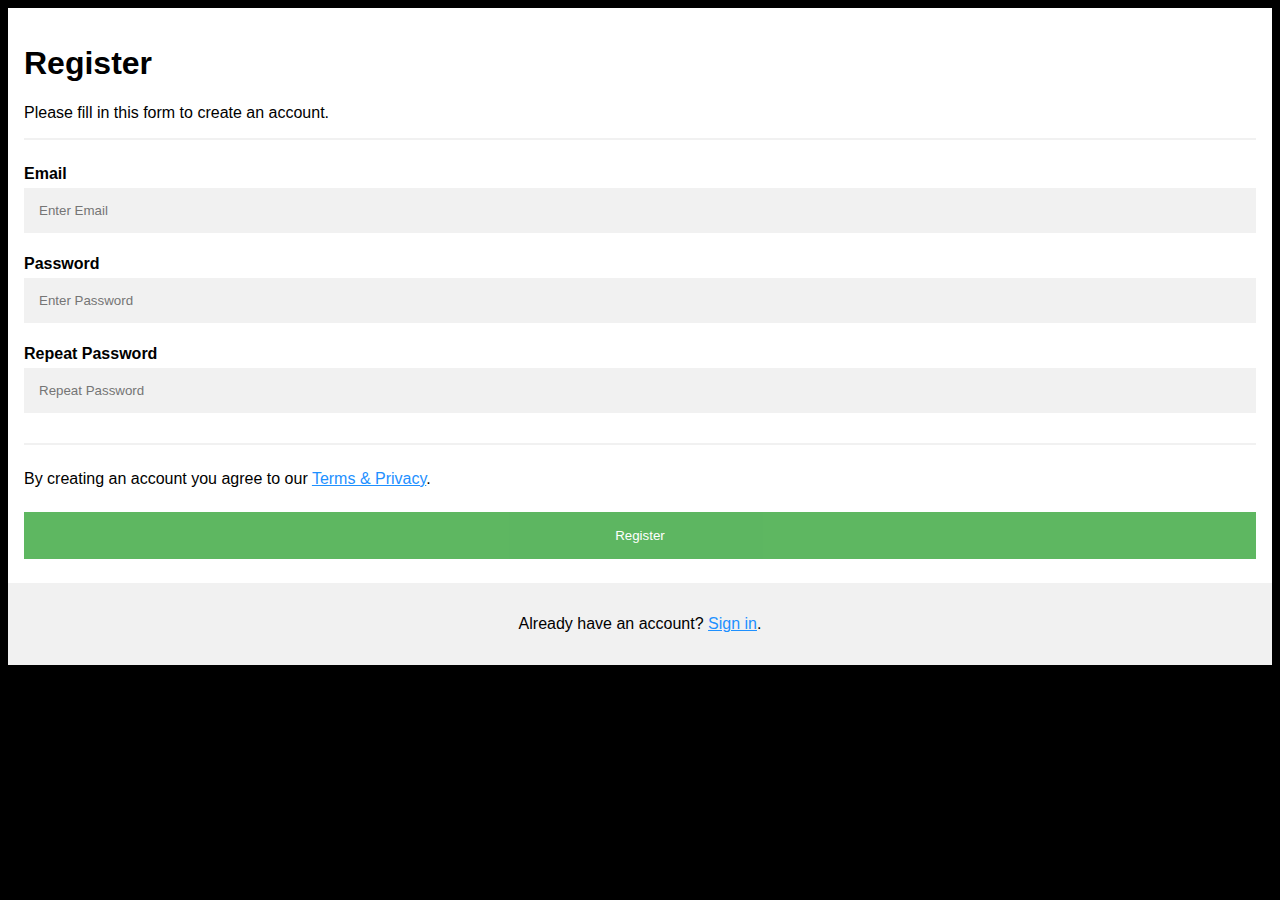
<file: out/production/resources/templates/registration.html>
<!DOCTYPE html>
<html>
<head>
    <meta name="viewport" content="width=device-width, initial-scale=1">
    <style>
        body {
            font-family: Arial, Helvetica, sans-serif;
            background-color: black;
        }

        * {
            box-sizing: border-box;
        }

        /* Add padding to containers */
        .container {
            padding: 16px;
            background-color: white;
        }

        /* Full-width input fields */
        input[type=text], input[type=password] {
            width: 100%;
            padding: 15px;
            margin: 5px 0 22px 0;
            display: inline-block;
            border: none;
            background: #f1f1f1;
        }

        input[type=text]:focus, input[type=password]:focus {
            background-color: #ddd;
            outline: none;
        }

        /* Overwrite default styles of hr */
        hr {
            border: 1px solid #f1f1f1;
            margin-bottom: 25px;
        }

        /* Set a style for the submit button */
        .registerbtn {
            background-color: #4CAF50;
            color: white;
            padding: 16px 20px;
            margin: 8px 0;
            border: none;
            cursor: pointer;
            width: 100%;
            opacity: 0.9;
        }

        .registerbtn:hover {
            opacity: 1;
        }

        /* Add a blue text color to links */
        a {
            color: dodgerblue;
        }

        /* Set a grey background color and center the text of the "sign in" section */
        .signin {
            background-color: #f1f1f1;
            text-align: center;
        }
    </style>
</head>
<body>

<form action="/registration" method="post">
    <div class="container">
        <h1>Register</h1>
        <p>Please fill in this form to create an account.</p>
        <hr>

        <label for="username1"><b>Email</b></label>
        <input type="text" placeholder="Enter Email" name="username" required>

        <label for="password1"><b>Password</b></label>
        <input type="password" placeholder="Enter Password" name="password" required>

        <label for="passwordConfirm1"><b>Repeat Password</b></label>
        <input type="password" placeholder="Repeat Password" name="psw-repeat" required>
        <hr>
        <p>By creating an account you agree to our <a href="#">Terms & Privacy</a>.</p>

        <button type="submit" class="registerbtn">Register</button>
    </div>

    <div class="container signin">
        <p>Already have an account? <a href="#">Sign in</a>.</p>
    </div>
</form>

</body>
</html>
</file>
